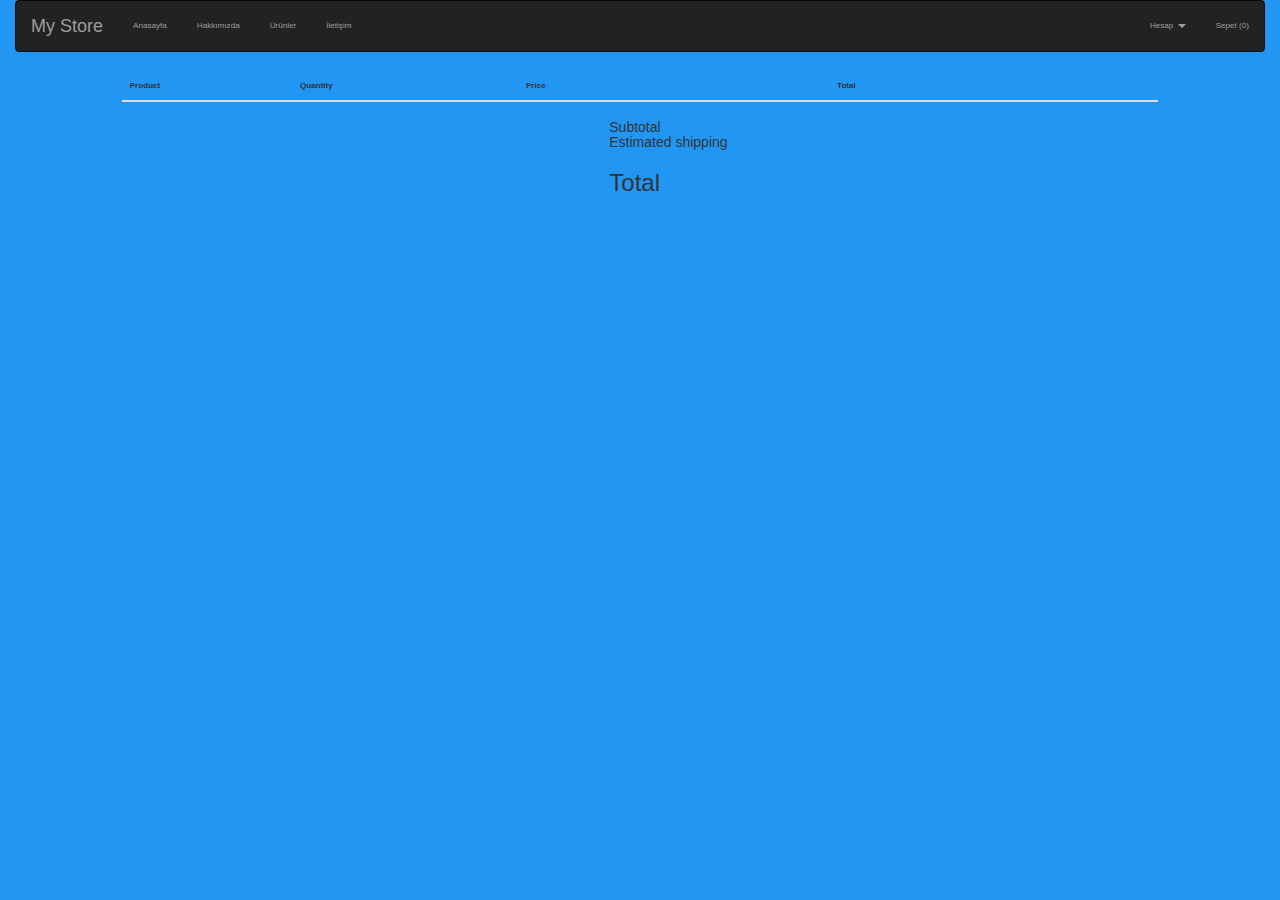
<file: wwwroot/basket.html>
<!DOCTYPE html>
<html lang="en">

<head>
    <meta charset="UTF-8">
    <meta name="viewport" content="width=device-width, initial-scale=1.0">
    <title>Document</title>
    <link href="http://fonts.googleapis.com/css?family=Open+Sans:400,700" rel="stylesheet">
    <link href="//maxcdn.bootstrapcdn.com/bootstrap/3.3.0/css/bootstrap.min.css" rel="stylesheet" id="bootstrap-css">
    
    <link href="css/menu.css" rel="stylesheet">
    <link href="css/productlist.css" rel="stylesheet">
    

    
    <!------ Include the above in your HEAD tag ---------->


</head>

<body>
    <div class="container-fluid">
        <nav class="navbar navbar-inverse">
            <div class="navbar-header">
                <button class="navbar-toggle" type="button" data-toggle="collapse" data-target=".js-navbar-collapse">
                    <span class="sr-only">Toggle navigation</span>
                    <span class="icon-bar"></span>
                    <span class="icon-bar"></span>
                    <span class="icon-bar"></span>
                </button>
                <a class="navbar-brand" href="#">My Store</a>
            </div>


            <div class="collapse navbar-collapse js-navbar-collapse">
                <ul class="nav navbar-nav">

                    <li><a href="Home.html">Anasayfa</a></li>
                    <li><a href="#">Hakkımızda</a></li>
                    <li><a href="index.html">Ürünler</a></li>
                    <li><a href="#">İletişim</a></li>
                </ul>
                <ul class="nav navbar-nav navbar-right">
                    <li class="dropdown">
                        <a href="#" class="dropdown-toggle" data-toggle="dropdown" role="button"
                            aria-expanded="false" id="hesap">Hesap <span class="caret"></span></a>
                        <ul class="dropdown-menu" role="menu">
                            <li><a href="login.html">Giriş</a></li>
                            <li><a href="#">Üye Ol</a></li>
                        </ul>
                    </li>
                    <li><a href="basket.html">Sepet (<span id="cart-count">0</span>)</a></li>
                </ul>
            </div><!-- /.nav-collapse -->
        </nav>
    </div>

    <div class="container-fluid">
        <div class="row">

                <div  id="basketDetail">


                    <div class="container-fluid">
                        <div class="row">
                            <div class="col-sm-12 col-md-10 col-md-offset-1">
                                <table class="table table-hover">
                                    <thead>
                                        <tr>
                                            <th>Product</th>
                                            <th>Quantity</th>
                                            <th class="text-center">Price</th>
                                            <th class="text-center">Total</th>
                                            <th> </th>
                                        </tr>
                                    </thead>
                                    <tbody id="baskettbody"> 

                                
                                    </tbody>
                                    <tfoot>
                                        <tr>
                                            <td>   </td>
                                            <td>   </td>
                                            <td>   </td>
                                            <td>
                                                <h5>Subtotal<br>Estimated shipping</h5>
                                                <h3>Total</h3>
                                            </td>
                                            <td class="text-right">
                                                <h5>
                                                    <strong> 
                                                        <span id="subtotal"></span><br>
                                                        <span id="shipping"></span>
                                                    </strong>
                                                </h5>
                                                <h3 id="total"></h3>
                                            </td>
                                        </tr>
                          
                                    </tfoot>
                                </table>
                            </div>
                        </div>
                    </div>

                </div>

        </div>
    </div>

    <script src="//code.jquery.com/jquery-1.11.1.min.js"></script>
    <script>
        $(document).ready(function () {
            $(".dropdown").hover(
                function () {
                    $('.dropdown-menu', this).not('.in .dropdown-menu').stop(true, true).slideDown("400");
                    $(this).toggleClass('open');
                },
                function () {
                    $('.dropdown-menu', this).not('.in .dropdown-menu').stop(true, true).slideUp("400");
                    $(this).toggleClass('open');
                }
            );
        });

    </script>
    <script src="js/productsData.js"></script>
    <script src="js/categoriesData.js"></script>
    <script src="js/productlist.js"></script>
    <script src="js/basket.js"></script> 
    <script src="js/menu.js"></script>  
    <script src="js/login.js"></script>

</body>
</html>
</file>
<file: wwwroot/css/menu.css>
@import url(http://fonts.googleapis.com/css?family=Open+Sans:400,700);
body {
  font-family: 'Open Sans', 'sans-serif';
}
.mega-dropdown {
  position: static !important;
}
.mega-dropdown-menu {
    padding: 20px 0px;
    width: 100%;
    box-shadow: none;
    -webkit-box-shadow: none;
}
.mega-dropdown-menu > li > ul {
  padding: 0;
  margin: 0;
}
.mega-dropdown-menu > li > ul > li {
  list-style: none;
}
.mega-dropdown-menu > li > ul > li > a {
  display: block;
  color: #222;
  padding: 3px 5px;
}
.mega-dropdown-menu > li ul > li > a:hover,
.mega-dropdown-menu > li ul > li > a:focus {
  text-decoration: none;
}
.mega-dropdown-menu .dropdown-header {
  font-size: 18px;
  color: #ff3546;
  padding: 5px 60px 5px 5px;
  line-height: 30px;
}

.carousel-control {
  width: 30px;
  height: 30px;
  top: -35px;

}
.left.carousel-control {
  right: 30px;
  left: inherit;
}
.carousel-control .glyphicon-chevron-left, 
.carousel-control .glyphicon-chevron-right {
  font-size: 12px;
  background-color: #fff;
  line-height: 30px;
  text-shadow: none;
  color: #333;
  border: 1px solid #ddd;
}
</file>
<file: wwwroot/css/productlist.css>
body {
    margin: 0;
    font-family: Roboto,-apple-system,BlinkMacSystemFont,"Segoe UI",Roboto,"Helvetica Neue",Arial,sans-serif,"Apple Color Emoji","Segoe UI Emoji","Segoe UI Symbol","Noto Color Emoji";
    font-size: .8125rem;
    font-weight: 400;
    line-height: 1.5385;
    color: #333;
    text-align: left;
    background-color: #2196F3;
}

.mt-50{

    margin-top: 50px;
}

.mb-50{

    margin-bottom: 50px;
}



.card {
    position: relative;
    display: -ms-flexbox;
    display: flex;
    -ms-flex-direction: column;
    flex-direction: column;
    min-width: 0;
    word-wrap: break-word;
    background-color: #fff;
    background-clip: border-box;
    border: 1px solid rgba(0,0,0,.125);
    border-radius: .1875rem;
}

.card-img-actions {
    position: relative;
}
.card-body {
    -ms-flex: 1 1 auto;
    flex: 1 1 auto;
    padding: 1.25rem;
    text-align: center;
}

.card-img{

    width: 350px;
}

.star{
        color: red;
}

.bg-cart {
    background-color:orange;
    color:#fff;
}

.bg-cart:hover {
    
    color:#fff;
}

.bg-buy {
    background-color:green;
    color:#fff;
    padding-right: 29px;
}
.bg-buy:hover {
    
    color:#fff;
}

a{

    text-decoration: none !important;
}
</file>
